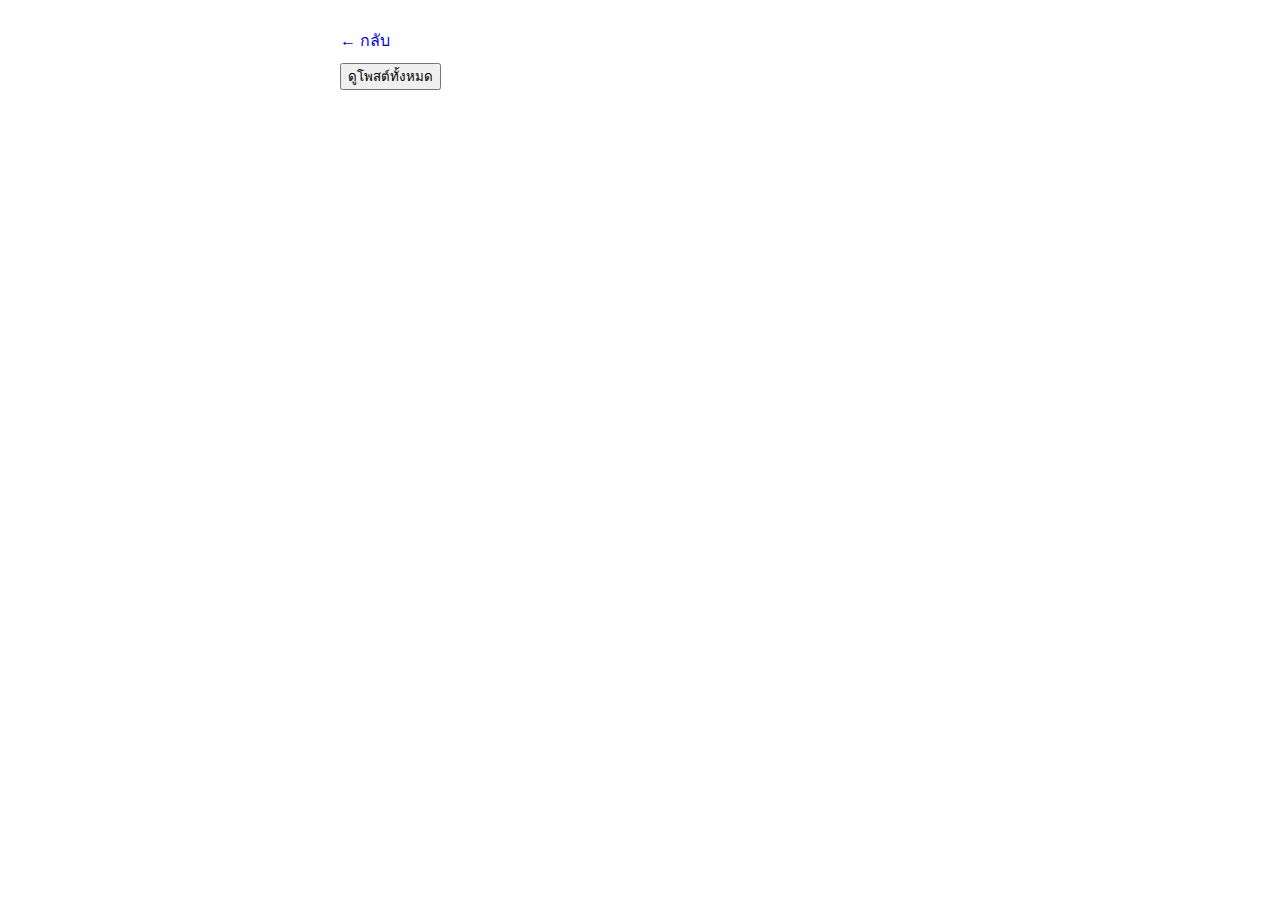
<file: detail.html>
<!DOCTYPE html>
<html lang="th">
<head>
    <meta charset="UTF-8">
    <meta name="viewport" content="width=device-width, initial-scale=1.0">
    <title>รายละเอียดผู้ใช้</title>
    <link rel="stylesheet" href="style.css">
</head>
<body>
    <div class="container">
        <a href="index.html" class="back-button">← กลับ</a>
        <div id="user-detail" class="user-detail"></div>
        <div class="button-container">
            <button id="view-posts" class="view-posts-btn">ดูโพสต์ทั้งหมด</button>
        </div>
    </div>
    <script src="user-detail.js"></script>
</body>
</html>
</file>
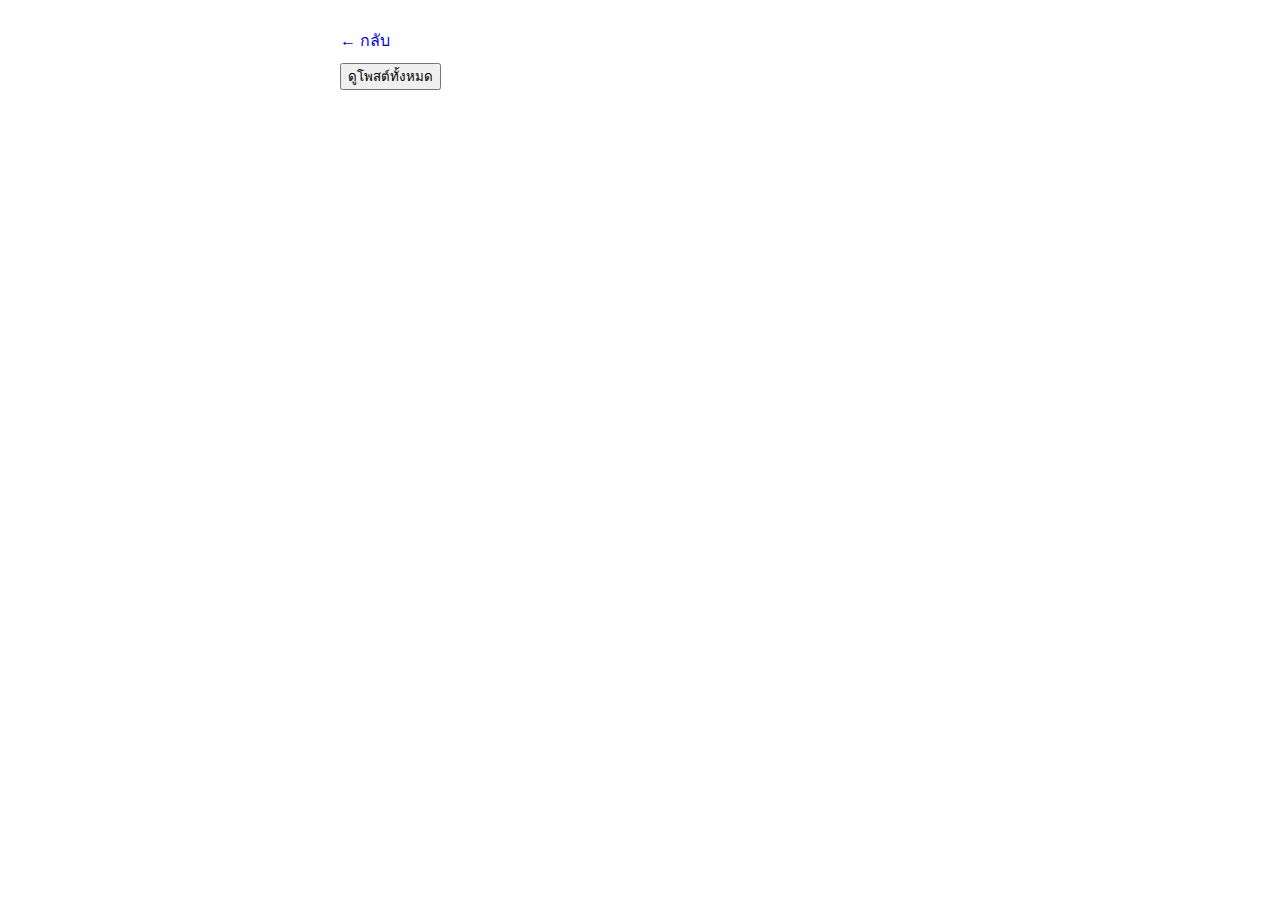
<file: user-detail.html>
<!DOCTYPE html>
<html lang="th">
 <head>
 <meta charset="UTF-8" />
 <meta name="viewport" content="width=device-width, initial-scale=1.0" />
 <title>รายละเอียดผู้ใช้</title>
 <link rel="stylesheet" href="style.css" />
 </head>
 <body>
 <div class="container">
 <a href="index.html" class="back-button">← กลับ</a>
 <div id="user-detail" class="user-detail">
 <!-- รายละเอียดผู้ใช้จะถูกเพิ่มที่นี่ด้วย JavaScript -->
 </div>
 <div class="button-container">
 <button id="view-posts" class="view-posts-btn">ดูโพสต์ทั้งหมด</button>
 </div>
 </div>
 <script src="user-detail.js"></script>
 </body>
</html>
</file>
<file: style.css>
.container { max-width: 600px; margin: auto; padding: 20px; }
.user, .post { border: 1px solid #ddd; padding: 10px; margin: 10px 0; cursor: pointer; }
.back-button { text-decoration: none; display: inline-block; margin-bottom: 10px; }
.view-comments { display: block; margin-top: 5px; }
</file>
